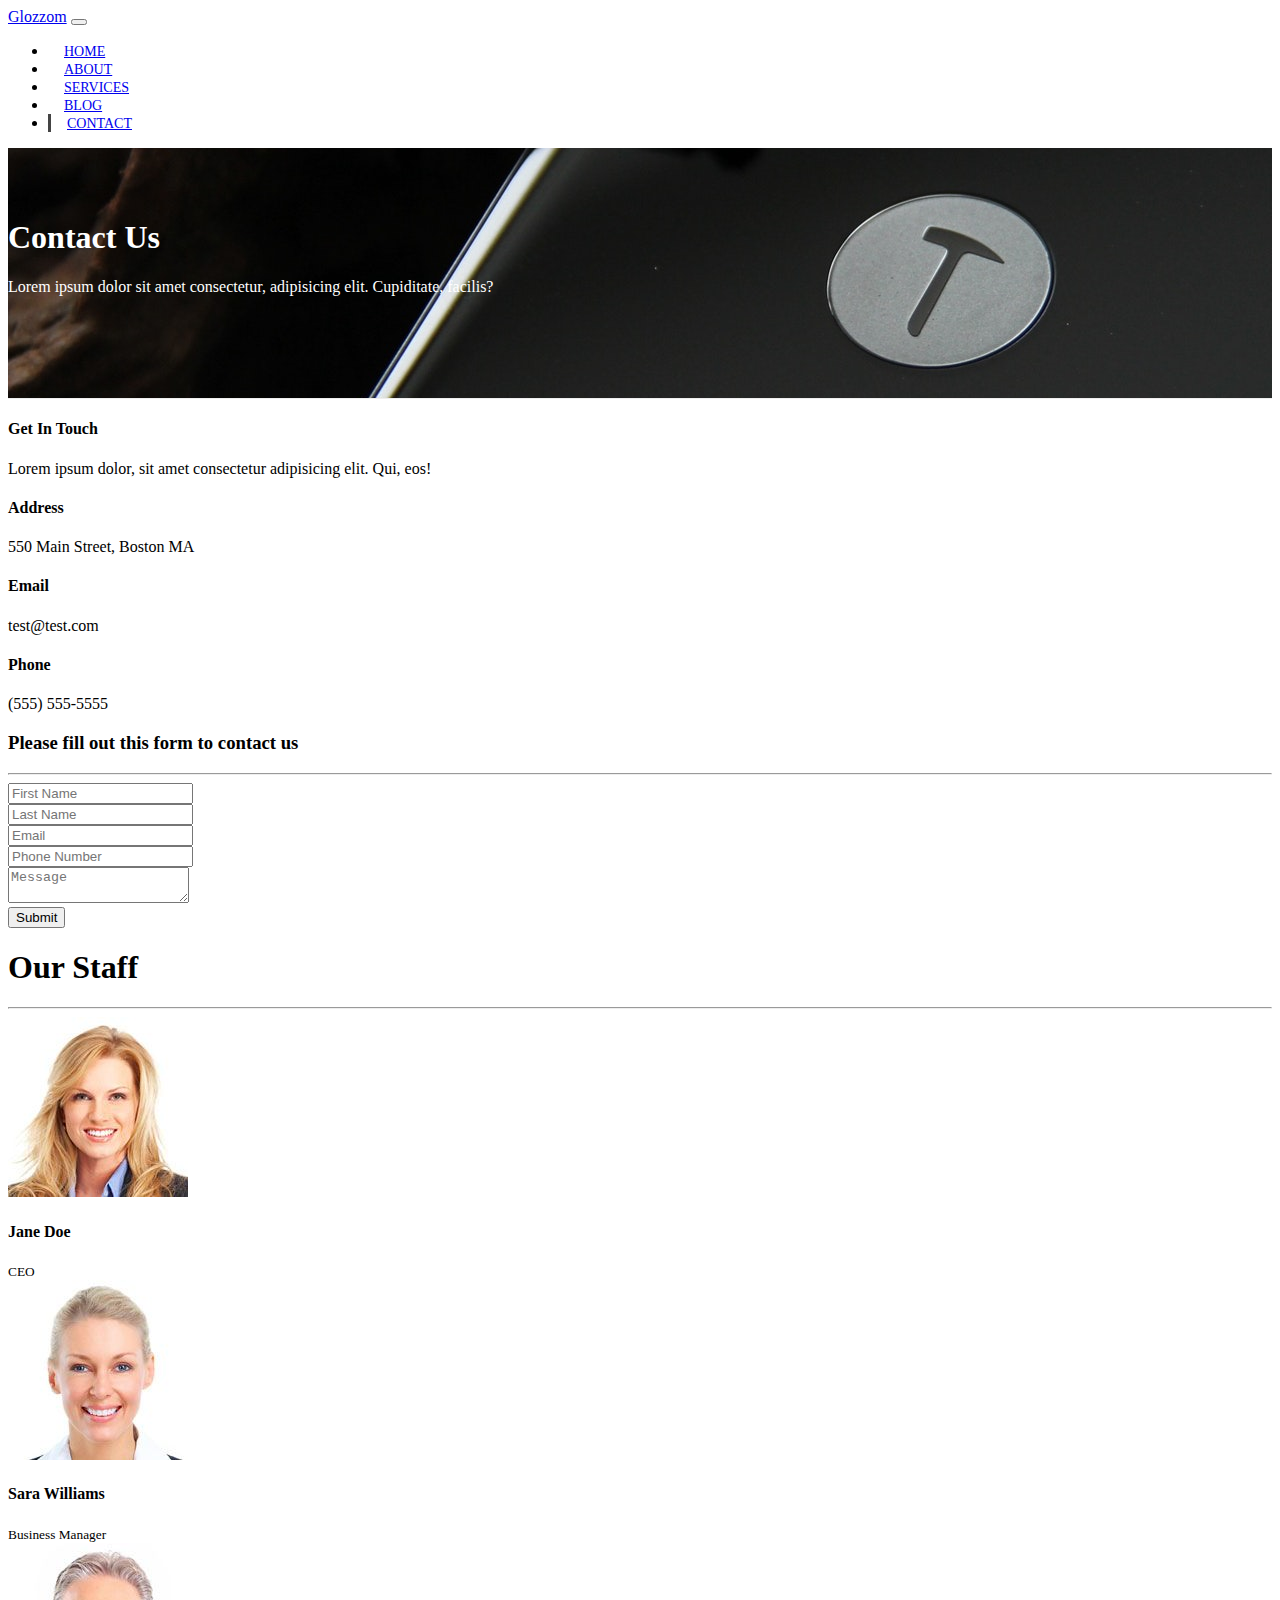
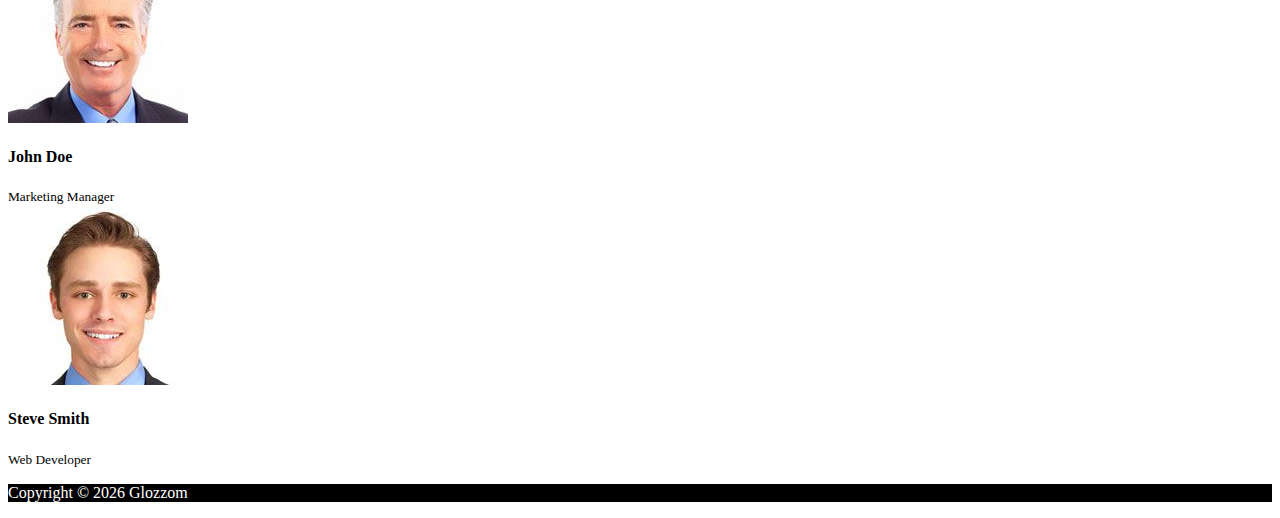
<file: contact.html>
<!DOCTYPE html>
<html lang="en">
  <head>
    <meta charset="UTF-8" />
    <meta name="viewport" content="width=device-width, initial-scale=1.0" />
    <meta http-equiv="X-UA-Compatible" content="ie=edge" />
    <link
      rel="stylesheet"
      href="https://use.fontawesome.com/releases/v5.0.13/css/all.css"
      integrity="sha384-DNOHZ68U8hZfKXOrtjWvjxusGo9WQnrNx2sqG0tfsghAvtVlRW3tvkXWZh58N9jp"
      crossorigin="anonymous"
    />
    <link
      rel="stylesheet"
      href="https://stackpath.bootstrapcdn.com/bootstrap/4.1.1/css/bootstrap.min.css"
      integrity="sha384-WskhaSGFgHYWDcbwN70/dfYBj47jz9qbsMId/iRN3ewGhXQFZCSftd1LZCfmhktB"
      crossorigin="anonymous"
    />
    <link rel="stylesheet" href="css/style.css" />
    <title>Glozzom</title>
  </head>

  <body>
    <nav class="navbar navbar-expand-sm navbar-dark bg-dark">
      <div class="container">
        <a href="index.html" class="navbar-brand">Glozzom</a>
        <button
          class="navbar-toggler"
          data-toggle="collapse"
          data-target="#navbarCollapse"
        >
          <span class="navbar-toggler-icon"></span>
        </button>
        <div class="collapse navbar-collapse" id="navbarCollapse">
          <ul class="navbar-nav ml-auto">
            <li class="nav-item">
              <a href="index.html" class="nav-link">Home</a>
            </li>
            <li class="nav-item">
              <a href="about.html" class="nav-link">About</a>
            </li>
            <li class="nav-item">
              <a href="services.html" class="nav-link">Services</a>
            </li>
            <li class="nav-item">
              <a href="blog.html" class="nav-link">Blog</a>
            </li>
            <li class="nav-item active">
              <a href="contact.html" class="nav-link">Contact</a>
            </li>
          </ul>
        </div>
      </div>
    </nav>

    <!-- PAGE HEADER -->
    <header id="page-header">
      <div class="container">
        <div class="row">
          <div class="col-md-6 m-auto text-center">
            <h1>Contact Us</h1>
            <p>
              Lorem ipsum dolor sit amet consectetur, adipisicing elit.
              Cupiditate, facilis?
            </p>
          </div>
        </div>
      </div>
    </header>

    <!-- CONTACT SECTION -->
    <section id="contact" class="py-3">
      <div class="container">
        <div class="row">
          <div class="col-md-4">
            <div class="card p-4">
              <div class="card-body">
                <h4>Get In Touch</h4>
                <p>
                  Lorem ipsum dolor, sit amet consectetur adipisicing elit. Qui,
                  eos!
                </p>
                <h4>Address</h4>
                <p>550 Main Street, Boston MA</p>
                <h4>Email</h4>
                <p>test@test.com</p>
                <h4>Phone</h4>
                <p>(555) 555-5555</p>
              </div>
            </div>
          </div>
          <div class="col-md-8">
            <div class="card p-4">
              <div class="card-body">
                <h3 class="text-center">
                  Please fill out this form to contact us
                </h3>
                <hr />
                <div class="row">
                  <div class="col-md-6">
                    <div class="form-group">
                      <input
                        type="text"
                        class="form-control"
                        placeholder="First Name"
                      />
                    </div>
                  </div>
                  <div class="col-md-6">
                    <div class="form-group">
                      <input
                        type="text"
                        class="form-control"
                        placeholder="Last Name"
                      />
                    </div>
                  </div>
                  <div class="col-md-6">
                    <div class="form-group">
                      <input
                        type="email"
                        class="form-control"
                        placeholder="Email"
                      />
                    </div>
                  </div>
                  <div class="col-md-6">
                    <div class="form-group">
                      <input
                        type="text"
                        class="form-control"
                        placeholder="Phone Number"
                      />
                    </div>
                  </div>
                </div>
                <div class="row">
                  <div class="col-md-12">
                    <div class="form-group">
                      <textarea
                        class="form-control"
                        placeholder="Message"
                      ></textarea>
                    </div>
                  </div>
                  <div class="col-md-12">
                    <div class="form-group">
                      <input
                        type="submit"
                        value="Submit"
                        class="btn btn-outline-danger btn-block"
                      />
                    </div>
                  </div>
                </div>
              </div>
            </div>
          </div>
        </div>
      </div>
    </section>

    <!-- STAFF SECTION -->
    <section id="staff" class="p-5 text-center bg-dark text-white">
      <div class="container">
        <h1>Our Staff</h1>
        <hr />
        <div class="row">
          <div class="col-md-3">
            <img
              src="./img/person1.jpg"
              alt=""
              class="img-fluid rounded-circle mb-2"
            />
            <h4>Jane Doe</h4>
            <small>CEO</small>
          </div>
          <div class="col-md-3">
            <img
              src="./img/person2.jpg"
              alt=""
              class="img-fluid rounded-circle mb-2"
            />
            <h4>Sara Williams</h4>
            <small>Business Manager</small>
          </div>
          <div class="col-md-3">
            <img
              src="./img/person3.jpg"
              alt=""
              class="img-fluid rounded-circle mb-2"
            />
            <h4>John Doe</h4>
            <small>Marketing Manager</small>
          </div>
          <div class="col-md-3">
            <img
              src="./img/person4.jpg"
              alt=""
              class="img-fluid rounded-circle mb-2"
            />
            <h4>Steve Smith</h4>
            <small>Web Developer</small>
          </div>
        </div>
      </div>
    </section>

    <!-- FOOTER -->
    <footer id="main-footer" class="text-center p-4">
      <div class="container">
        <div class="row">
          <div class="col">
            <p>Copyright &copy; <span id="year"></span> Glozzom</p>
          </div>
        </div>
      </div>
    </footer>

    <script
      src="http://code.jquery.com/jquery-3.3.1.min.js"
      integrity="sha256-FgpCb/KJQlLNfOu91ta32o/NMZxltwRo8QtmkMRdAu8="
      crossorigin="anonymous"
    ></script>
    <script
      src="https://cdnjs.cloudflare.com/ajax/libs/popper.js/1.14.3/umd/popper.min.js"
      integrity="sha384-ZMP7rVo3mIykV+2+9J3UJ46jBk0WLaUAdn689aCwoqbBJiSnjAK/l8WvCWPIPm49"
      crossorigin="anonymous"
    ></script>
    <script
      src="https://stackpath.bootstrapcdn.com/bootstrap/4.1.1/js/bootstrap.min.js"
      integrity="sha384-smHYKdLADwkXOn1EmN1qk/HfnUcbVRZyYmZ4qpPea6sjB/pTJ0euyQp0Mk8ck+5T"
      crossorigin="anonymous"
    ></script>

    <script>
      // Get the current year for the copyright
      $('#year').text(new Date().getFullYear());
    </script>
  </body>
</html>
</file>
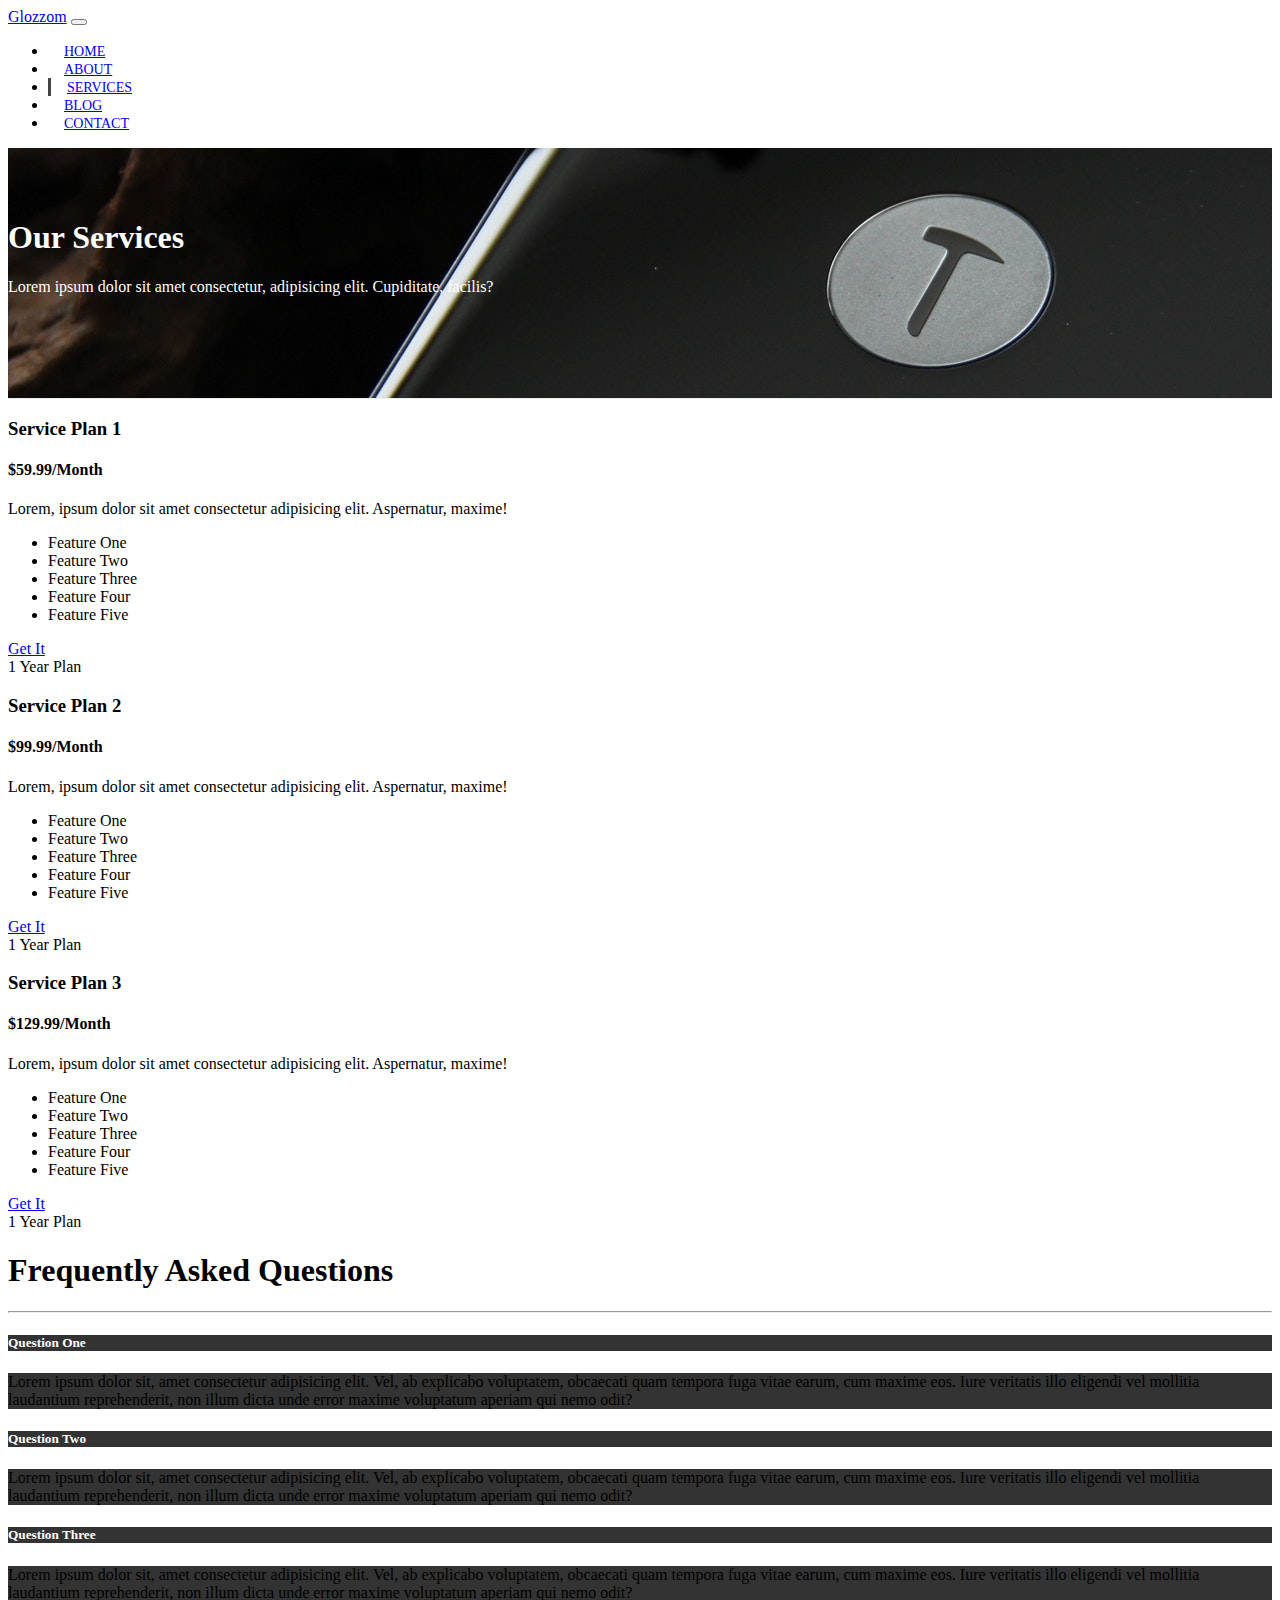
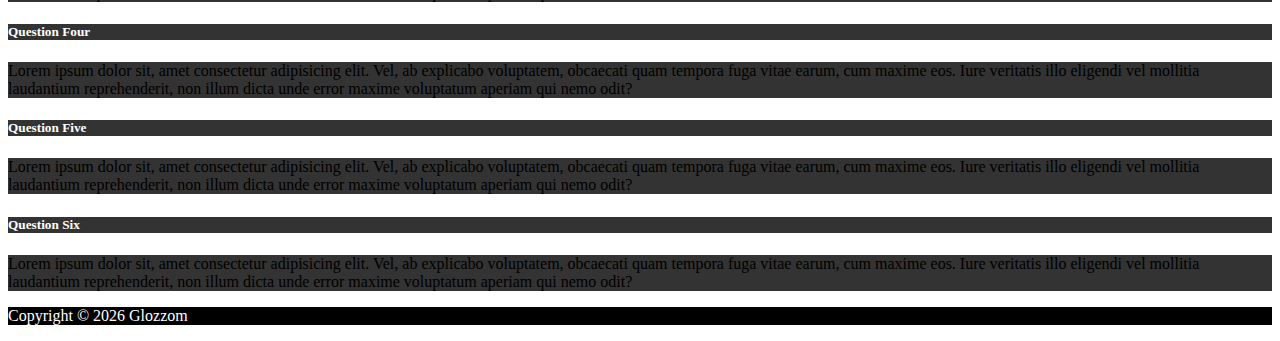
<file: services.html>
<!DOCTYPE html>
<html lang="en">
  <head>
    <meta charset="UTF-8" />
    <meta name="viewport" content="width=device-width, initial-scale=1.0" />
    <meta http-equiv="X-UA-Compatible" content="ie=edge" />
    <link
      rel="stylesheet"
      href="https://use.fontawesome.com/releases/v5.0.13/css/all.css"
      integrity="sha384-DNOHZ68U8hZfKXOrtjWvjxusGo9WQnrNx2sqG0tfsghAvtVlRW3tvkXWZh58N9jp"
      crossorigin="anonymous"
    />
    <link
      rel="stylesheet"
      href="https://stackpath.bootstrapcdn.com/bootstrap/4.1.1/css/bootstrap.min.css"
      integrity="sha384-WskhaSGFgHYWDcbwN70/dfYBj47jz9qbsMId/iRN3ewGhXQFZCSftd1LZCfmhktB"
      crossorigin="anonymous"
    />
    <link rel="stylesheet" href="css/style.css" />
    <title>Glozzom</title>
  </head>

  <body>
    <nav class="navbar navbar-expand-sm navbar-dark bg-dark">
      <div class="container">
        <a href="index.html" class="navbar-brand">Glozzom</a>
        <button
          class="navbar-toggler"
          data-toggle="collapse"
          data-target="#navbarCollapse"
        >
          <span class="navbar-toggler-icon"></span>
        </button>
        <div class="collapse navbar-collapse" id="navbarCollapse">
          <ul class="navbar-nav ml-auto">
            <li class="nav-item">
              <a href="index.html" class="nav-link">Home</a>
            </li>
            <li class="nav-item">
              <a href="about.html" class="nav-link">About</a>
            </li>
            <li class="nav-item active">
              <a href="services.html" class="nav-link">Services</a>
            </li>
            <li class="nav-item">
              <a href="blog.html" class="nav-link">Blog</a>
            </li>
            <li class="nav-item">
              <a href="contact.html" class="nav-link">Contact</a>
            </li>
          </ul>
        </div>
      </div>
    </nav>

    <!-- PAGE HEADER -->
    <header id="page-header">
      <div class="container">
        <div class="row">
          <div class="col-md-6 m-auto text-center">
            <h1>Our Services</h1>
            <p>
              Lorem ipsum dolor sit amet consectetur, adipisicing elit.
              Cupiditate, facilis?
            </p>
          </div>
        </div>
      </div>
    </header>

    <!-- SERVICES SECTION -->
    <section id="services" class="py-5">
      <div class="container">
        <div class="row">
          <div class="col-md-4">
            <div class="card-header bg-dark text-white">
              <h3>Service Plan 1</h3>
            </div>
            <div class="card-body">
              <h4 class="card-title">$59.99/Month</h4>
              <p class="card-text">
                Lorem, ipsum dolor sit amet consectetur adipisicing elit.
                Aspernatur, maxime!
              </p>
              <ul class="list-group">
                <li class="list-group-item">
                  <i class="fas fa-check"></i> Feature One
                </li>
                <li class="list-group-item">
                  <i class="fas fa-check"></i> Feature Two
                </li>
                <li class="list-group-item">
                  <i class="fas fa-check"></i> Feature Three
                </li>
                <li class="list-group-item">
                  <i class="fas fa-check"></i> Feature Four
                </li>
                <li class="list-group-item">
                  <i class="fas fa-check"></i> Feature Five
                </li>
              </ul>
              <a href="#" class="btn btn-danger btn-block mt-2">Get It</a>
            </div>
            <div class="card-footer text-muted">1 Year Plan</div>
          </div>
          <div class="col-md-4">
            <div class="card-header bg-dark text-white">
              <h3>Service Plan 2</h3>
            </div>
            <div class="card-body">
              <h4 class="card-title">$99.99/Month</h4>
              <p class="card-text">
                Lorem, ipsum dolor sit amet consectetur adipisicing elit.
                Aspernatur, maxime!
              </p>
              <ul class="list-group">
                <li class="list-group-item">
                  <i class="fas fa-check"></i> Feature One
                </li>
                <li class="list-group-item">
                  <i class="fas fa-check"></i> Feature Two
                </li>
                <li class="list-group-item">
                  <i class="fas fa-check"></i> Feature Three
                </li>
                <li class="list-group-item">
                  <i class="fas fa-check"></i> Feature Four
                </li>
                <li class="list-group-item">
                  <i class="fas fa-check"></i> Feature Five
                </li>
              </ul>
              <a href="#" class="btn btn-danger btn-block mt-2">Get It</a>
            </div>
            <div class="card-footer text-muted">1 Year Plan</div>
          </div>
          <div class="col-md-4">
            <div class="card-header bg-dark text-white">
              <h3>Service Plan 3</h3>
            </div>
            <div class="card-body">
              <h4 class="card-title">$129.99/Month</h4>
              <p class="card-text">
                Lorem, ipsum dolor sit amet consectetur adipisicing elit.
                Aspernatur, maxime!
              </p>
              <ul class="list-group">
                <li class="list-group-item">
                  <i class="fas fa-check"></i> Feature One
                </li>
                <li class="list-group-item">
                  <i class="fas fa-check"></i> Feature Two
                </li>
                <li class="list-group-item">
                  <i class="fas fa-check"></i> Feature Three
                </li>
                <li class="list-group-item">
                  <i class="fas fa-check"></i> Feature Four
                </li>
                <li class="list-group-item">
                  <i class="fas fa-check"></i> Feature Five
                </li>
              </ul>
              <a href="#" class="btn btn-danger btn-block mt-2">Get It</a>
            </div>
            <div class="card-footer text-muted">1 Year Plan</div>
          </div>
        </div>
      </div>
    </section>

    <!-- FAQ -->
    <section id="faq" class="py-5 bg-dark text-white">
      <div class="container">
        <h1 class="text-center">Frequently Asked Questions</h1>
        <hr />
        <div class="row">
          <div class="col-md-6">
            <div id="accordion">
              <div class="card">
                <div class="card-header">
                  <h5 class="mb-0">
                    <a
                      href="#collapseOne"
                      data-toggle="collapse"
                      data-parent="accordion"
                    >
                      Question One
                    </a>
                  </h5>
                </div>
                <div id="collapseOne" class="collapse">
                  <div class="card-body">
                    Lorem ipsum dolor sit, amet consectetur adipisicing elit.
                    Vel, ab explicabo voluptatem, obcaecati quam tempora fuga
                    vitae earum, cum maxime eos. Iure veritatis illo eligendi
                    vel mollitia laudantium reprehenderit, non illum dicta unde
                    error maxime voluptatum aperiam qui nemo odit?
                  </div>
                </div>
              </div>

              <div class="card">
                <div class="card-header">
                  <h5 class="mb-0">
                    <a
                      href="#collapseTwo"
                      data-toggle="collapse"
                      data-parent="accordion"
                    >
                      Question Two
                    </a>
                  </h5>
                </div>
                <div id="collapseTwo" class="collapse">
                  <div class="card-body">
                    Lorem ipsum dolor sit, amet consectetur adipisicing elit.
                    Vel, ab explicabo voluptatem, obcaecati quam tempora fuga
                    vitae earum, cum maxime eos. Iure veritatis illo eligendi
                    vel mollitia laudantium reprehenderit, non illum dicta unde
                    error maxime voluptatum aperiam qui nemo odit?
                  </div>
                </div>
              </div>

              <div class="card">
                <div class="card-header">
                  <h5 class="mb-0">
                    <a
                      href="#collapseThree"
                      data-toggle="collapse"
                      data-parent="accordion"
                    >
                      Question Three
                    </a>
                  </h5>
                </div>
                <div id="collapseThree" class="collapse">
                  <div class="card-body">
                    Lorem ipsum dolor sit, amet consectetur adipisicing elit.
                    Vel, ab explicabo voluptatem, obcaecati quam tempora fuga
                    vitae earum, cum maxime eos. Iure veritatis illo eligendi
                    vel mollitia laudantium reprehenderit, non illum dicta unde
                    error maxime voluptatum aperiam qui nemo odit?
                  </div>
                </div>
              </div>
            </div>
          </div>
          <div class="col-md-6">
              <div id="accordion">
                  <div class="card">
                    <div class="card-header">
                      <h5 class="mb-0">
                        <a
                          href="#collapseFour"
                          data-toggle="collapse"
                          data-parent="accordion"
                        >
                          Question Four
                        </a>
                      </h5>
                    </div>
                    <div id="collapseFour" class="collapse">
                      <div class="card-body">
                        Lorem ipsum dolor sit, amet consectetur adipisicing elit.
                        Vel, ab explicabo voluptatem, obcaecati quam tempora fuga
                        vitae earum, cum maxime eos. Iure veritatis illo eligendi
                        vel mollitia laudantium reprehenderit, non illum dicta unde
                        error maxime voluptatum aperiam qui nemo odit?
                      </div>
                    </div>
                  </div>
    
                  <div class="card">
                    <div class="card-header">
                      <h5 class="mb-0">
                        <a
                          href="#collapseFive"
                          data-toggle="collapse"
                          data-parent="accordion"
                        >
                          Question Five
                        </a>
                      </h5>
                    </div>
                    <div id="collapseFive" class="collapse">
                      <div class="card-body">
                        Lorem ipsum dolor sit, amet consectetur adipisicing elit.
                        Vel, ab explicabo voluptatem, obcaecati quam tempora fuga
                        vitae earum, cum maxime eos. Iure veritatis illo eligendi
                        vel mollitia laudantium reprehenderit, non illum dicta unde
                        error maxime voluptatum aperiam qui nemo odit?
                      </div>
                    </div>
                  </div>
    
                  <div class="card">
                    <div class="card-header">
                      <h5 class="mb-0">
                        <a
                          href="#collapseSix"
                          data-toggle="collapse"
                          data-parent="accordion"
                        >
                          Question Six
                        </a>
                      </h5>
                    </div>
                    <div id="collapseSix" class="collapse">
                      <div class="card-body">
                        Lorem ipsum dolor sit, amet consectetur adipisicing elit.
                        Vel, ab explicabo voluptatem, obcaecati quam tempora fuga
                        vitae earum, cum maxime eos. Iure veritatis illo eligendi
                        vel mollitia laudantium reprehenderit, non illum dicta unde
                        error maxime voluptatum aperiam qui nemo odit?
                      </div>
                    </div>
                  </div
          </div>
        </div>
      </div>
    </section>

    <!-- FOOTER -->
    <footer id="main-footer" class="text-center p-4">
      <div class="container">
        <div class="row">
          <div class="col">
            <p>Copyright &copy; <span id="year"></span> Glozzom</p>
          </div>
        </div>
      </div>
    </footer>

    <script
      src="http://code.jquery.com/jquery-3.3.1.min.js"
      integrity="sha256-FgpCb/KJQlLNfOu91ta32o/NMZxltwRo8QtmkMRdAu8="
      crossorigin="anonymous"
    ></script>
    <script
      src="https://cdnjs.cloudflare.com/ajax/libs/popper.js/1.14.3/umd/popper.min.js"
      integrity="sha384-ZMP7rVo3mIykV+2+9J3UJ46jBk0WLaUAdn689aCwoqbBJiSnjAK/l8WvCWPIPm49"
      crossorigin="anonymous"
    ></script>
    <script
      src="https://stackpath.bootstrapcdn.com/bootstrap/4.1.1/js/bootstrap.min.js"
      integrity="sha384-smHYKdLADwkXOn1EmN1qk/HfnUcbVRZyYmZ4qpPea6sjB/pTJ0euyQp0Mk8ck+5T"
      crossorigin="anonymous"
    ></script>

    <script>
      // Get the current year for the copyright
      $('#year').text(new Date().getFullYear());
    </script>
  </body>
</html>
</file>
<file: css/style.css>
body {
  overflow-x: hidden;
}

.navbar .nav-link {
  font-size: 14px;
  text-transform: uppercase;
  padding-left: 1rem !important;
  padding-right: 1rem !important;
}

.navbar .nav-item.active {
  border-left: #444 3px solid;
}

.carousel-item {
  height: 450px;
}

.carousel-image-1 {
  background: url('../img/image1.jpg');
  background-size: cover;
}

.carousel-image-2 {
  background: url('../img/image2.jpg');
  background-size: cover;
}

.carousel-image-3 {
  background: url('../img/image3.jpg');
  background-size: cover;
}

#home-heading {
  position: relative;
  min-height: 200px;
  background: url('../img/lights.jpg');
  background-attachment: fixed;
  background-repeat: no-repeat;
  text-align: center;
  color: #fff;
}

.dark-overlay {
  position: absolute;
  top: 0;
  left: 0;
  width: 100%;
  height: 100%;
  background: rgba(0, 0, 0, 0.7);
}

#video-play {
  position: relative;
  min-height: 200px;
  background: url('../img/media.jpg');
  background-position: 0 -300px;
  background-attachment: fixed;
  background-repeat: no-repeat;
  text-align: center;
  color: #fff;
}

#video-play a {
  color: #fff;
}

#page-header {
  height: 200px;
  background: url('../img/image1.jpg');
  background-position: 0 -360px;
  background-attachment: fixed;
  color: #fff;
  border-bottom: 1px #eee solid;
  padding-top: 50px;
}

.about-img {
  margin-top: -50px;
}

#faq .card {
  border: #444;
}

#faq a {
  color: #fff;
  text-decoration: none;
}

#faq .card-body,
#faq .card-header {
  background: #333;
}

#main-footer {
  background: #000;
  color: #fff;
}
</file>
